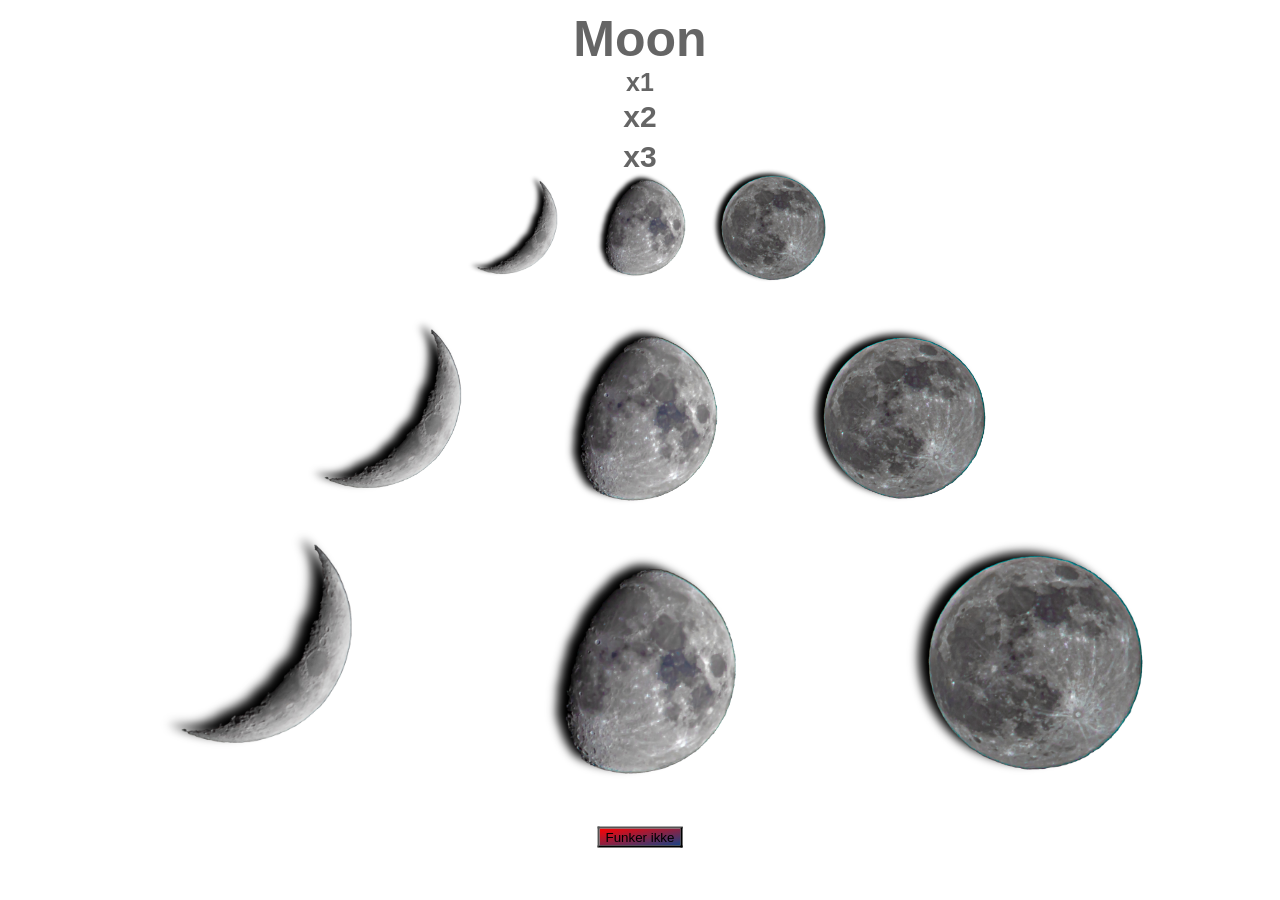
<file: index.html>
<!DOCTYPE html>
<html lang="en">

<head>
    <link rel="stylesheet" href="index.css" />
    <meta charset="UTF-8">
    <meta http-equiv="X-UA-Compatible" content="IE=edge">
    <meta name="viewport" content="width=device-width, initial-scale=1.0">
    <title>DocumentZ</title>
</head>

<body id="background">
    <div id="text">
    
    <center>
            <h1 id="overskrift1">Moon</h1>
            <h3 id="overskrift2">x1</h3>
            <h2 id="overskrift3">x2</h2>
            <h3 id="overskrift3">x3</h1>
    </center>
        </div>
    <button id="button-change-color" onclick="endrebakgrunn()">Funker ikke</button>

    
    <img id='moon1' src='kvart4 liten.png'>
    <img id="moon2" src="halv4 liten.png">
    <img id="moon3" src="hel4 liten.png">
    <img id="moon4" src="kvart4 liten.png">
    <img id="moon5" src="halv4 liten.png">
    <img id="moon6" src="hel4 liten.png">
    <img id="moon7" src="kvart4 liten.png">
    <img id="moon8" src="halv4 liten.png">
    <img id="moon9" src="hel4 liten.png">

    
</body>
<script src="./script.js"></script>

</html>
</file>
<file: index.css>
#moon1 {
    width: 12%;
    height: auto;
    position: absolute;
    left: 30%;
    top: 45%;
    transform: translate(-50%, -50%);
}
#moon2 {
    width: 12%;
    position: absolute;
    left: 50%;
    top: 46%;
    transform: translate(-50%, -50%);
}
#moon3 {
    width: 14%;
    height: auto;
    position: absolute;
    left: 70%;
    top: 46%;
    transform: translate(-50%, -50%);
}
#moon4 {
    width: 7%;
    height: auto;
    position: absolute;
    left: 40%;
    top: 25%;
    transform: translate(-50%, -50%);
}
#moon5 {
    width: 7%;
    height: auto;
    position: absolute;
    left: 50%;
    top: 25%;
    transform: translate(-50%, -50%);
}
#moon6 {
    width: 9%;
    height: auto;
    position: absolute;
    left: 60%;
    top: 25%;
    transform: translate(-50%, -50%);
}
#moon7 {
    width: 15%;
    height: auto;
    position: absolute;
    left: 20%;
    top: 71%;
    transform: translate(-50%, -50%);
}
#moon8 {
    width: 15%;
    height: auto;
    position: absolute;
    left: 50%;
    top: 74%;
    transform: translate(-50%, -50%);
}
#moon9 {
    width: 18.5%;
    height: auto;
    position: absolute;
    left: 80%;
    top: 73%;
    transform: translate(-50%, -50%);
}
#background {
    background-color: white;
}
#tekst {
    color: black;
}
#button-change-color {
   background-color: white;
   background: linear-gradient(to bottom right, red, #174386);  
   cursor:crosshair;
   position: absolute; 
   top: 93%;
   left: 50%;
   transform: translate(-50%, -50%);
   z-index: 1;
}
#overskrift1 {
    font-family: Impact, Haettenschweiler, 'Arial Narrow Bold', sans-serif;
    font-size: 50px;
    line-height: 10px;
    opacity: 60%;
}
#overskrift2 {
    font-family: Impact, Haettenschweiler, 'Arial Narrow Bold', sans-serif;
    font-size: 25px;
    line-height: 10px;
    opacity: 60%;
}
#overskrift3 {
    font-family: Impact, Haettenschweiler, 'Arial Narrow Bold', sans-serif;
    font-size: 30px;
    line-height: 20px;
    line-height: 10px;
    opacity: 60%;
}
#overskrift4 {
    font-family: 'Trebuchet MS', 'Lucida Sans Unicode', 'Lucida Grande', 'Lucida Sans', Arial, sans-serif;
    font-size: 35px;
    line-height: 10px;
    opacity: 60%;
}
</file>
